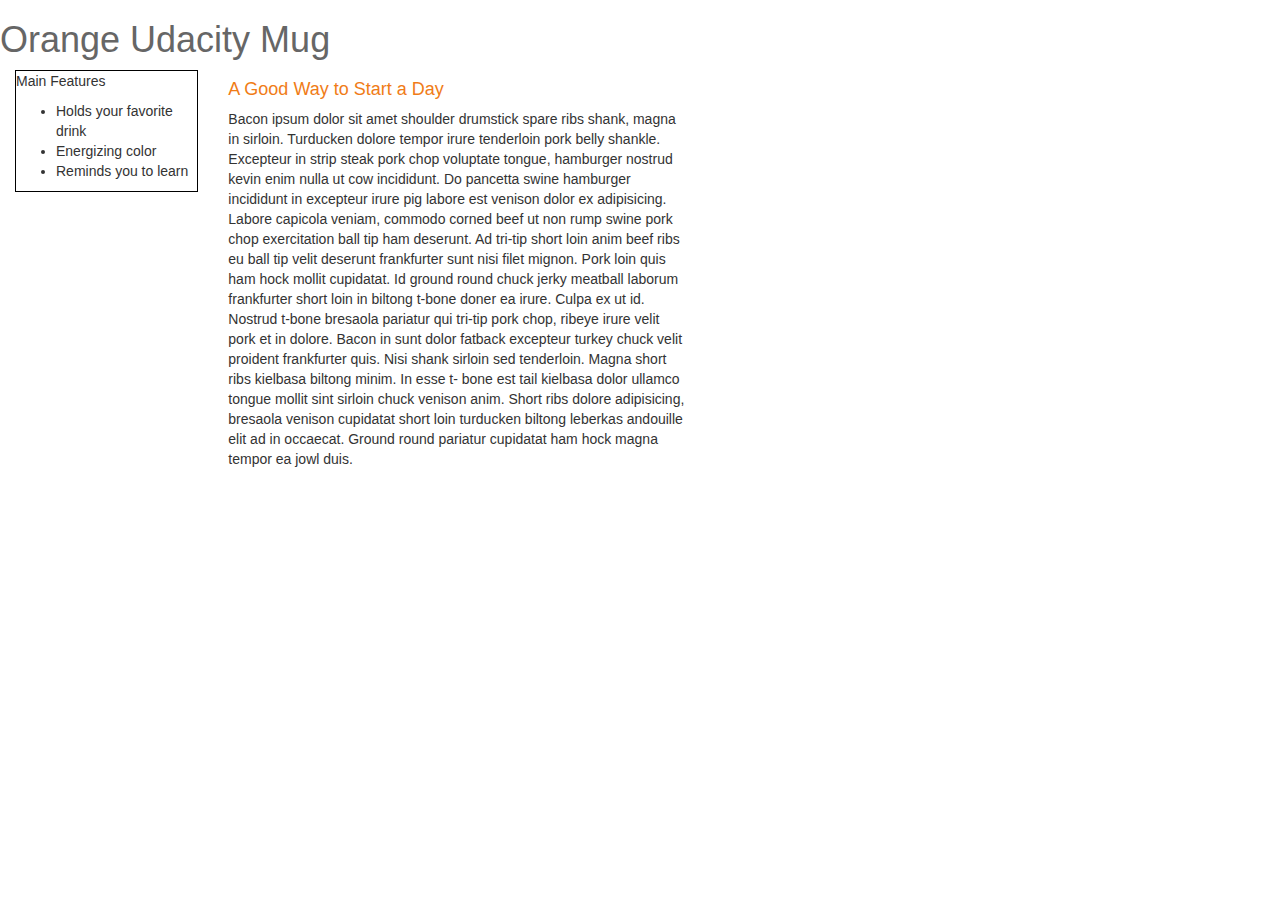
<file: css/code.html>
<!DOCTYPE html>
<html>
    <head>
        <meta charset="utf-8">
        <title> Portfolio </title>
        <link rel="stylesheet" href="bootstrap.min.css">
        <link rel="stylesheet" href="main.css">
        <!--<script type="text/javascript" src="js/bootstrap.min.js"></script>-->
        </head>
    <body>
        <h1 class="maintitle">Orange Udacity Mug</h1>

        <div class="container-fluid">
            <div class="row">
                <div class="col-md-2">
                    <!-- pictures -->
                    <div class="udacity-border">
                        <p>Main Features</p>
                        <ul>
                            <li>Holds your favorite drink</li>
                            <li>Energizing color</li>
                            <li>Reminds you to learn</li>
                        </ul>
                    </div>
                </div>
                <div class="col-md-4 right-column">
                    <!-- text -->
                    <h4 class="subtitle">A Good Way to Start a Day</h4>
            
                    <p>Bacon ipsum dolor sit amet shoulder drumstick spare ribs shank, magna in sirloin. Turducken dolore tempor irure tenderloin pork belly shankle. Excepteur in strip steak pork chop voluptate tongue, hamburger nostrud kevin enim nulla ut cow incididunt. Do pancetta swine hamburger incididunt in excepteur irure pig labore est venison dolor ex adipisicing. Labore capicola veniam, commodo corned beef ut non rump swine pork chop exercitation ball tip ham deserunt.

                    Ad tri-tip short loin anim beef ribs eu ball tip velit deserunt frankfurter sunt nisi filet mignon. Pork loin quis ham hock mollit cupidatat. Id ground round chuck jerky meatball laborum frankfurter short loin in biltong t-bone doner ea irure. Culpa ex ut id. Nostrud t-bone bresaola pariatur qui tri-tip pork chop, ribeye irure velit pork et in dolore.

                    Bacon in sunt dolor fatback excepteur turkey chuck velit proident frankfurter quis. Nisi shank sirloin sed tenderloin. Magna short ribs kielbasa biltong minim. In esse t- bone est tail kielbasa dolor ullamco tongue mollit sint sirloin chuck venison anim. Short ribs dolore adipisicing, bresaola venison cupidatat short loin turducken biltong leberkas andouille elit ad in occaecat. Ground round pariatur cupidatat ham hock magna tempor ea jowl duis.
                    </p>
                </div>
            </div>
        </div>
    </body>
</html>
</file>
<file: css/main.css>
.col-md-6 {
	margin-left: 50px;
}


.maintitle {
	color: #666;
}

.subtitle {
	color: #f07c17;
}

.udacity-border {
	border: 1px solid black;
}


.right-column {
	width: 490px;
}


body {
	font-family: Verdana, sans-serif;
}
</file>
